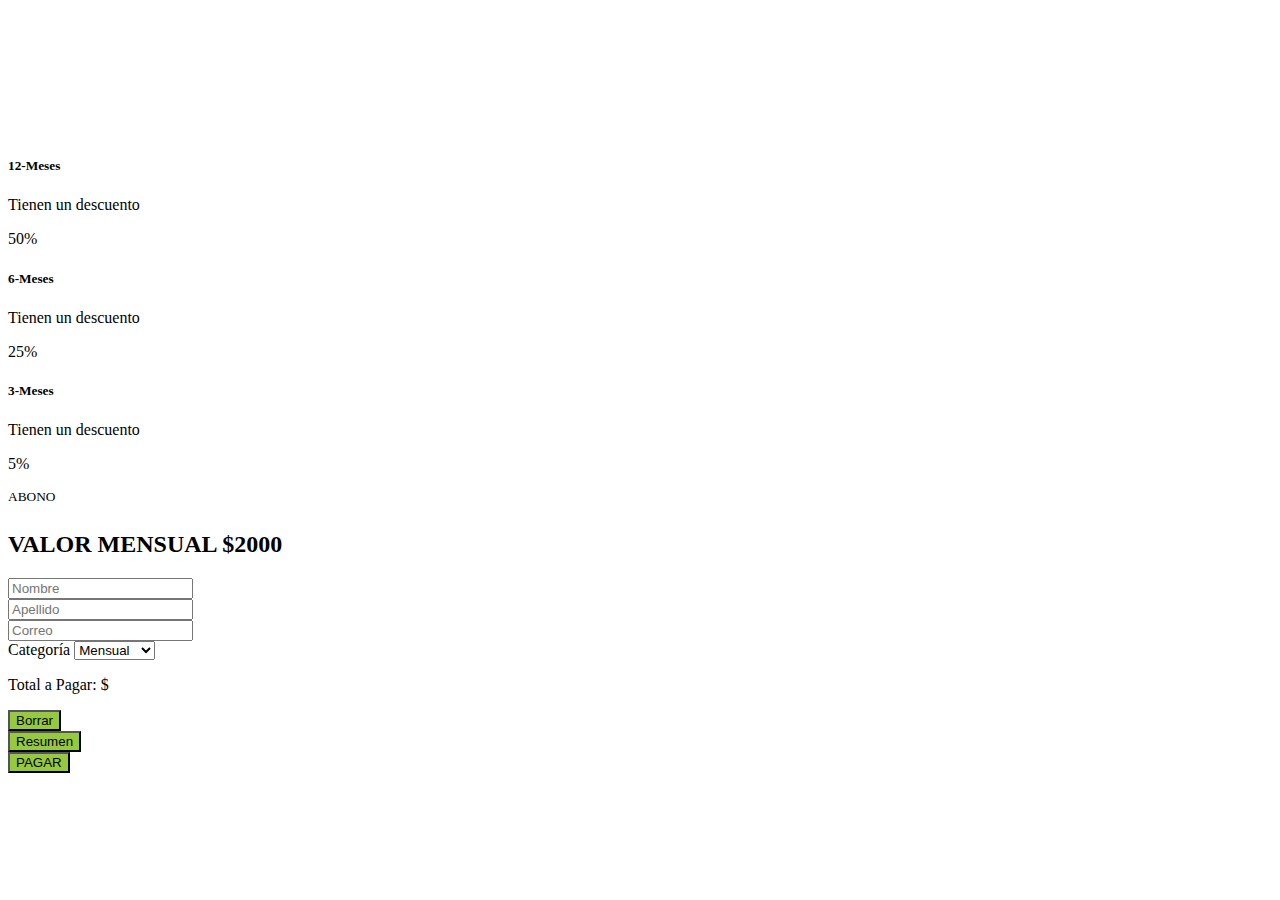
<file: tickets.html>
<!DOCTYPE html>
<html lang="en">

<head>
    <!-- Required meta tags -->
    <meta charset="UTF-8">
    <meta http-equiv="X-UA-Compatible" content="IE=edge">
    <meta name="viewport" content="width=device-width, initial-scale=1.0">
    
    <!-- Bootstrap CSS -->
    <link href="https://cdn.jsdelivr.net/npm/bootstrap@5.1.3/dist/css/bootstrap.min.css" rel="stylesheet"
        integrity="sha384-1BmE4kWBq78iYhFldvKuhfTAU6auU8tT94WrHftjDbrCEXSU1oBoqyl2QvZ6jIW3" crossorigin="anonymous">

    <title>TP Integrador #1</title>
</head>

<body>
    <main>
        <!-- Cards -->
        <div class="container" style="padding-top: 8rem;">

            <div class="row justify-content-md-center g-1">
                <div class="col-3" style="width: 13rem;">
                    <div class="card border border-primary p-1">
                        <div class="card-body text-center">
                            <h5 class="card-title">12-Meses</h5>
                            <p class="card-text">Tienen un descuento</p>
                            <p class="card-text fw-bold">50%</p>
                            
                        </div>
                    </div>
                </div>
                <div class="col-3" style="width: 13rem;">
                    <div class="card border border-success p-1">
                        <div class="card-body text-center">
                            <h5 class="card-title">6-Meses</h5>
                            <p class="card-text">Tienen un descuento</p>
                            <p class="card-text fw-bold">25%</p>
                            
                        </div>
                    </div>
                </div>
                <div class="col-3" style="width: 13rem;">
                    <div class="card border border-warning p-1">
                        <div class="card-body text-center">
                            <h5 class="card-title">3-Meses</h5>
                            <p class="card-text">Tienen un descuento</p>
                            <p class="card-text fw-bold">5%</p>
                            
                        </div>
                    </div>
                </div>
            </div>
        </div>

        <!-- Form -->
        <div class="container w-50 pt-2">
            <!-- Texto superior del formulario -->
            <div class="text-center">
                <p class="m-0"><sup>ABONO</sup>
                <h2>VALOR MENSUAL $2000</h2>
                </p>
            </div>
            
            <!-- Formulario -->
            <form class="row g-1 gx-2 formulario" id="formulario">
                <div class="col-md-6 mb-3">
                    <input id="nombre" type="text" class="form-control" placeholder="Nombre">
                </div>
                <div class="col-md-6 mb-3">
                    <input id="apellido" type="text" class="form-control" placeholder="Apellido">
                </div>
                <div class="mb-3">
                    <input id="correo" type="email" class="form-control" id="exampleFormControlInput1" placeholder="Correo">
                </div>
            
                <div class="mb-3">
                    <label for="cantidad" class="form-label">Categoría</label>
                    <select id="categoria" class="form-select">
                        <option value="">Mensual</option>
                        <option value="12Meses">12-Meses</option>
                        <option value="6Meses">6-Meses</option>
                        <option value="3Meses">3-Meses</option>
                    </select>
                </div>
                <div class="mb-3">
                    <p class="alert alert-primary" id="totalAPagar">Total a Pagar: $</p>
                </div>

                <div class="d-grid gap-2 col-6 mx-auto">
                    <button class="btn text-white fs-6 btnBorrar" style="background-color: #96c93e;"
                        type=" button" id="borrar">Borrar</button>
                </div>
                <div class="d-grid gap-2 col-6 mx-auto">
                    <button class="btn text-white fs-6 btnResumen" style="background-color: #96c93e;"
                        type=" button" id="resumen">Resumen</button>
                </div>
                <div class="d-grid gap-2 col-12 mx-auto">
                    <button class="btn btn-success text-white fs-6 btnResumen" style="background-color: #96c93e;"
                        type=" button" id="pagar">PAGAR</button>
                </div>
            </form>
        </div>
    </main>
    <!-- <script src="https://cdn.jsdelivr.net/npm/bootstrap@5.1.3/dist/js/bootstrap.bundle.min.js"
        integrity="sha384-ka7Sk0Gln4gmtz2MlQnikT1wXgYsOg+OMhuP+IlRH9sENBO0LRn5q+8nbTov4+1p"
        crossorigin="anonymous"></script> -->
   <script src="scripts.js"></script>
</body>

</html>
</file>
